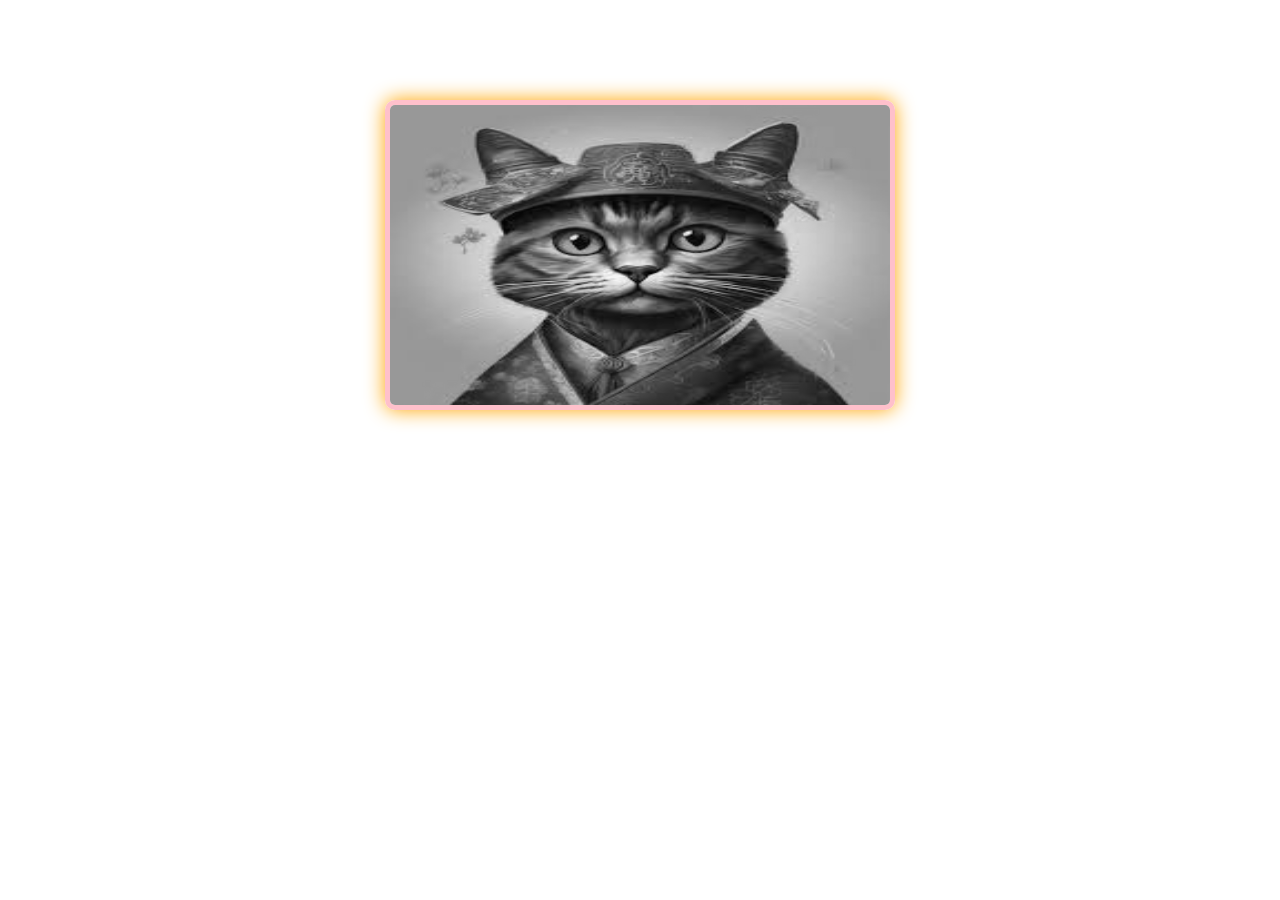
<file: smallproject/index.html>
<!DOCTYPE html>
<html lang="en">
<head>
    <meta charset="UTF-8">
    <meta name="viewport" content="width=device-width, initial-scale=1.0">
    <title>Document</title>
    <link rel="stylesheet" href="./style.css">
</head>
<body>
    <div class="grayscale">
        <img src="./cat.jpeg" alt="">

    </div>
</body>
</html>
</file>
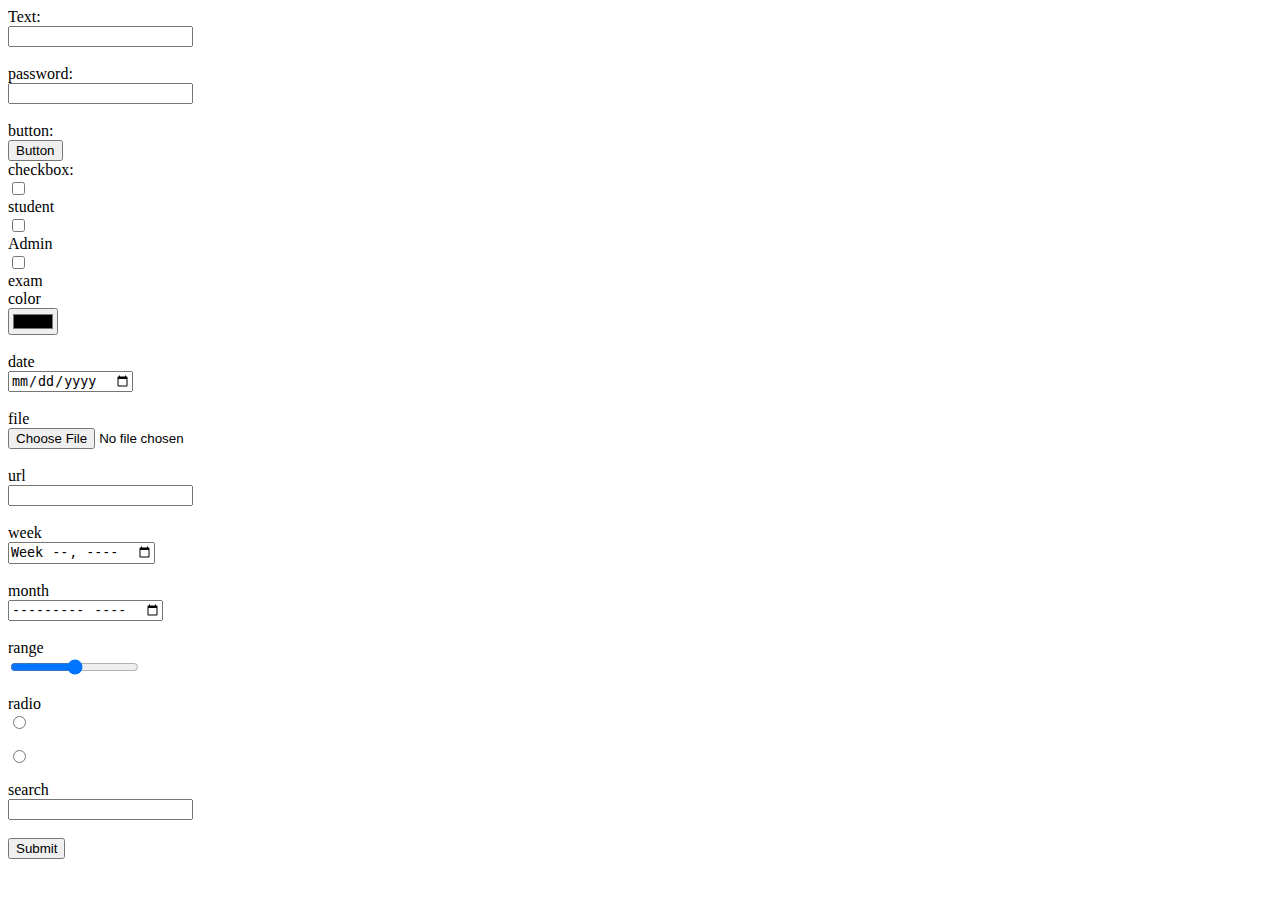
<file: smallproject/input type.html>
<!DOCTYPE html>
<html lang="en">
<head>
    <meta charset="UTF-8">
    <meta name="viewport" content="width=device-width, initial-scale=1.0">
    <link rel="stylesheet" href="./input type.css">
    <title>Document</title>
</head>
<body>
    <form>
<label for="">Text:</label><br>
<input type="text"><br>
<label for="">password:</label><br>
<input type="password"><br>
<label for="">button:</label><br>
<button>Button</button><br>
<label for="">checkbox:</label> <br>
<input type="checkbox">student <br>
<input type="checkbox">Admin <br>
<input type="checkbox">exam <br>
<label for="">color</label><br>
<input type="color"> <br>
<label for="">date</label><br>
<input type="date"> <br>
<label for="">file</label><br>
<input type="file"><br>
<label for="">url</label><br>
<input type="url"><br>
<label for="">week</label><br>
<input type="week"><br>
<label for="">month</label><br>
<input type="month"><br>
<label for="">range</label><br>
<input type="range"><br>
<label for="">radio</label><br>
<input type="radio"><br>
<input type="radio"><br>
<label for="">search</label><br>
<input type="search"><br>
<input type="submit">




    </form>
</body>
</html>
</file>
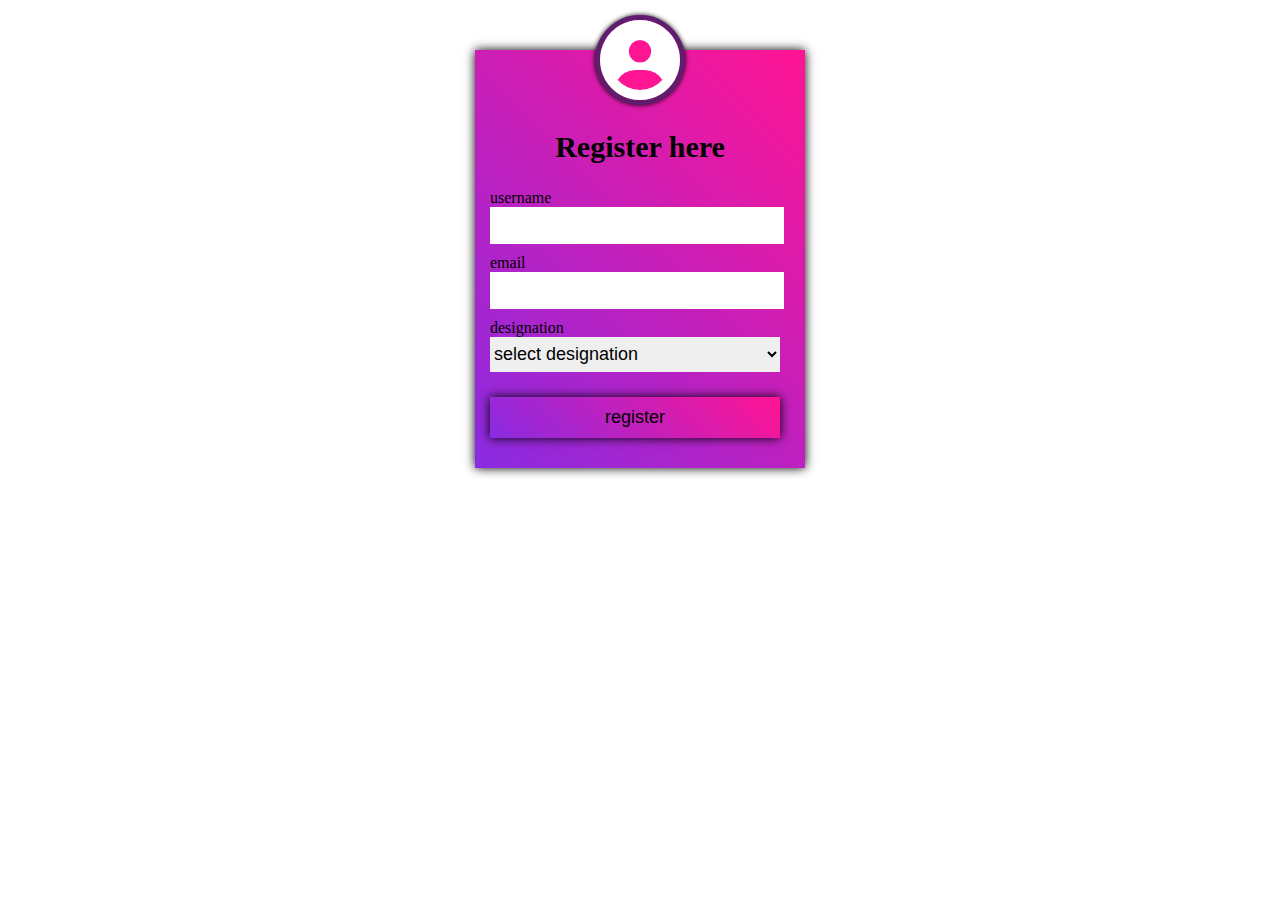
<file: smallproject/registerform.html>
<!DOCTYPE html>
<html lang="en">
<head>
    <meta charset="UTF-8">
    <meta name="viewport" content="width=device-width, initial-scale=1.0">
    <link rel="stylesheet" href="./form.css">
    <!-- cdn link -->
    <link rel="stylesheet"
    href="https://cdnjs.cloudflare.com/ajax/libs/font-awesome/6.6.0/css/all.min.css">
    <title>Form with Animation</title>

     <!-- animation -->
     <link
    rel="stylesheet"

    href="https://cdnjs.cloudflare.com/ajax/libs/animate.css/4.1.1/animate.min.css"
  />

</head>
<body>  
    <div class="register-dev animate__animated animate__jello">


        <div class="icon-container">
            <i class="fa fa-user-circle"></i>

        </div>


<h2>Register here</h2>

 <form > 
    <div  class="form-group">      
        <label for="">username</label>
        <input type="text" class="form-control" id="username"> 
    </div> 
    <div class="form-group">
        <label for="">email</label>
        <input type="email" class="form-control" id="email">

    </div>
    <div class="form-group">
        <label for="">designation</label>
        <select name="designation" class="form-control" id="designation">
<option value="">select designation</option>
<option value="">full stack developer</option>
<option value="">software engineering</option>
<option value="">frontend developer</option>

</select>
    </div>
    <div>
<input type="submit" value="register" class="register-btn">
    </div>
 </form>   
</body>
</html>
</file>
<file: smallproject/style.css>
.grayscale{
    border: 5px solid pink;
    box-shadow: 0 0 20px orange;
    border-radius: 10px;
    height: 300px;
    width: 500px;
    margin: 100px auto;
    overflow:hidden ;
}
.grayscale img{
    height: inherit;
    width: inherit;
     transition: all 0.5s;
filter: grayscale(100%); 

}
.grayscale img:hover{
    transform: scale(1.5,1.5);
    filter: grayscale(0%);
}
</file>
<file: smallproject/input type.css>
input{
    display: block;
}
</file>
<file: smallproject/form.css>
.register-dev{
    font-family:Georgia, 'Times New Roman', Times, serif;
    background:linear-gradient(45deg,blueviolet,deeppink) ;
    width: 300px;
    margin:50px auto;
    padding:15px;
    box-shadow: 0 0 10px black;
  }
  
  .register-dev h2{
font-size: 30px;
text-align: center;
 }
.form-group{
    display: block;
    margin:10px 0;
}
.form-control{
    font-size: 18px;
    height: 35px;
    border: none;
    outline: none;
    width: 290px;
 }
 .register-btn{
    margin: 15px 0;
    font-size: 18px;
    padding: 10px 25px;
    background:linear-gradient(45deg,blueviolet,deeppink) ;
    border:none ;
    width: 290px;
    box-shadow: 0 0 10px black;
 }
 .icon-container{
    border:5px solid #611d6d;
    display: block;
    text-align:center ;
    margin:20px auto ;
    margin-top: -50px;
    width: 80px;
    background-color: deeppink;
    box-shadow: 0 0 5px black;
    border-radius: 50%;

 }
 .fa-user-circle{
    font-size: 80px;
    color:white;
 }
</file>
